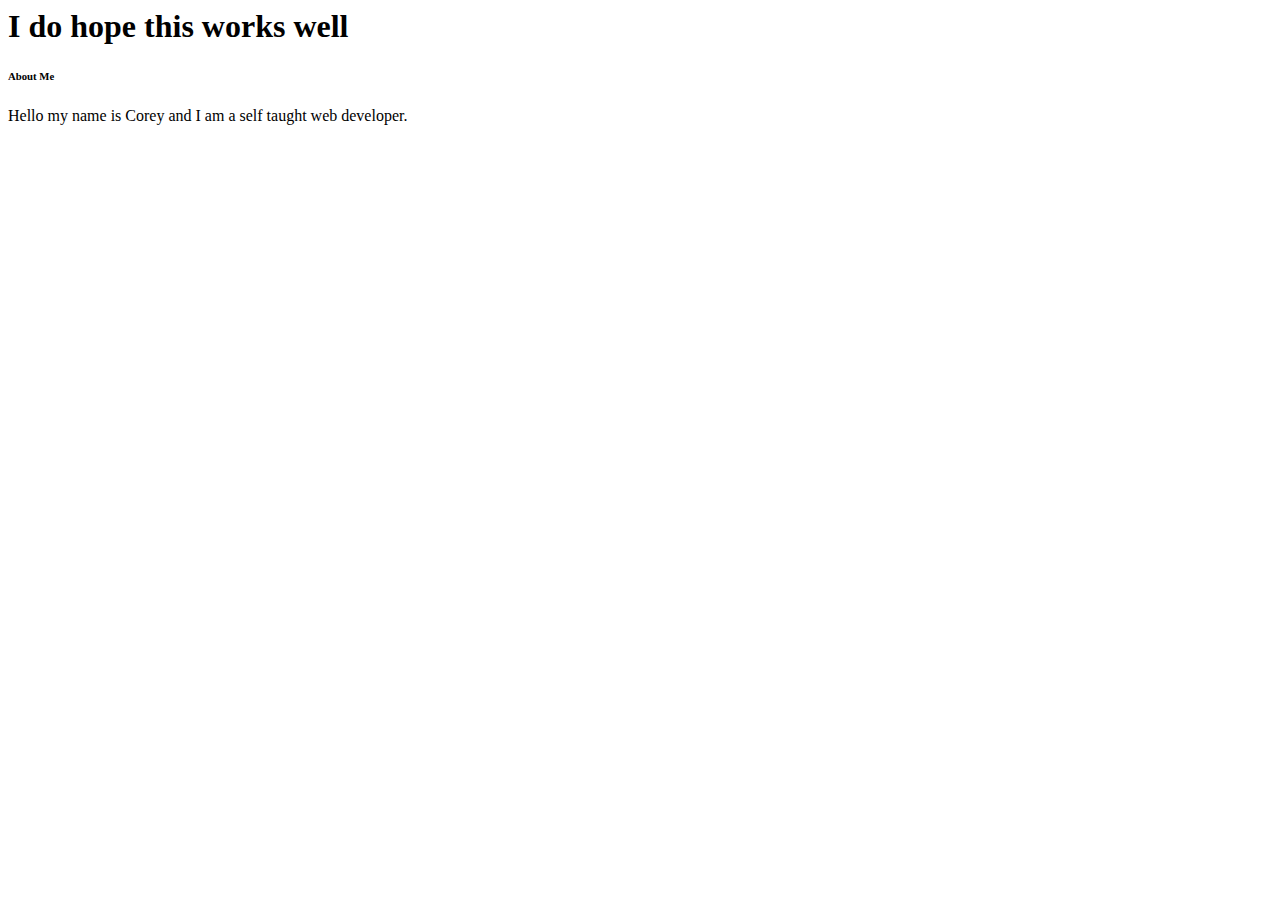
<file: Portfolio site.html>
<doctype html>
    <html>
        <body> 
            <title> This is the start to my portfolio</title>
                <h1>I do hope this works well</h1>
                <h6>About Me</h6>
                <p>
                    Hello my name is Corey and I am a self taught web developer.
                </p>
        </body>
    </html>
</doctype>
</file>
